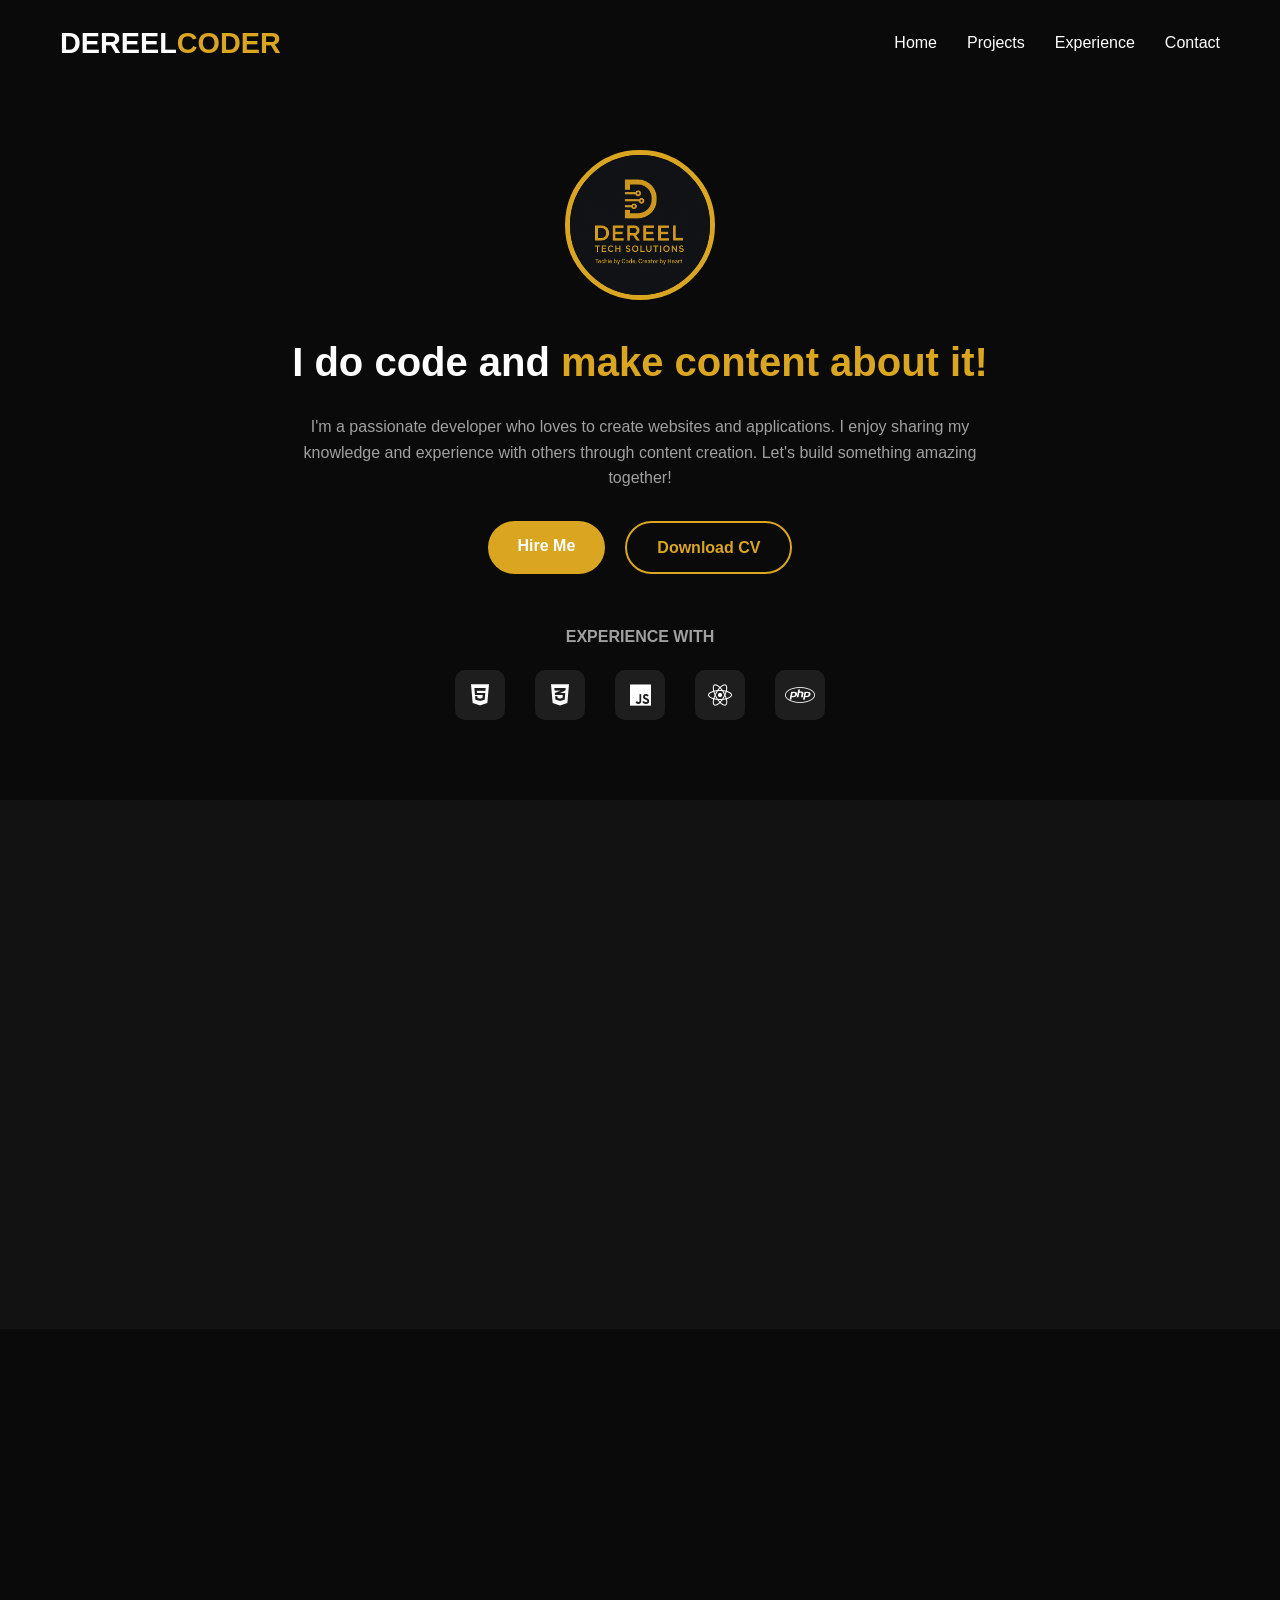
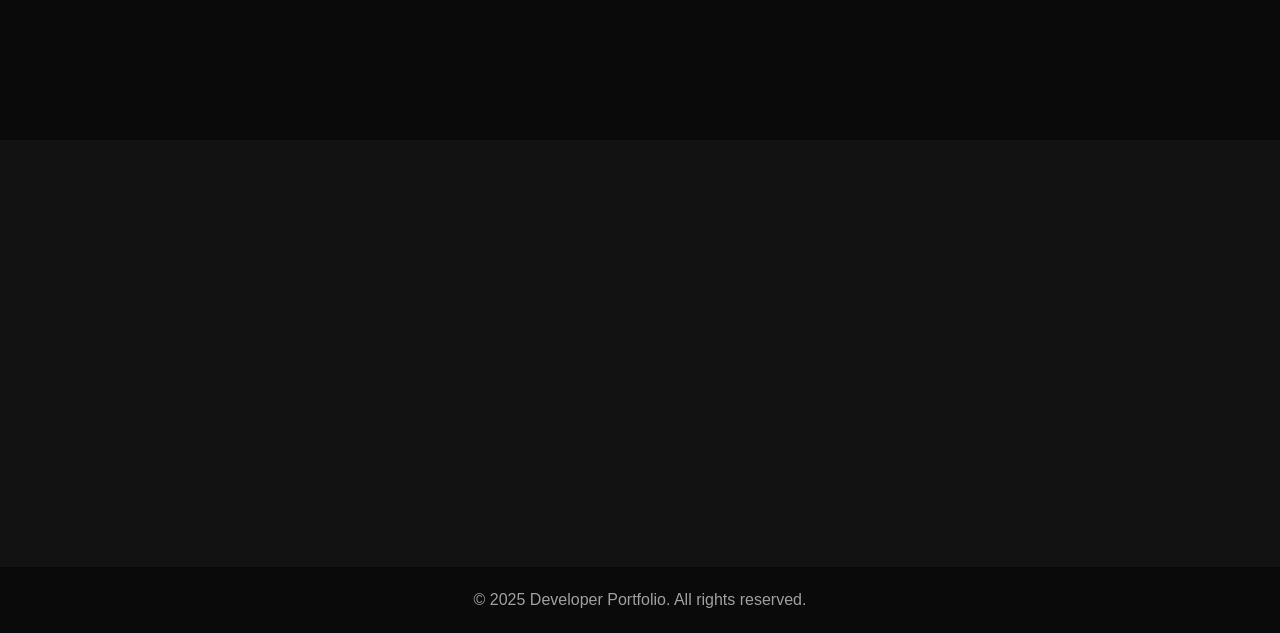
<file: frontend/index.html>
<!DOCTYPE html>
<html lang="en">
<head>
    <meta charset="UTF-8">
    <meta name="viewport" content="width=device-width, initial-scale=1.0">
    <title>Developer Portfolio</title>
    <link rel="stylesheet" href="style.css">
    <link rel="stylesheet" href="https://unpkg.com/aos@next/dist/aos.css" />
    <link rel="stylesheet" href="https://cdnjs.cloudflare.com/ajax/libs/font-awesome/6.4.0/css/all.min.css">
</head>
<body>
    <header>
        <nav>
            <div class="logo">
                <a href="#">DEREEL<span class="highlight">CODER</span></a>
            </div>
            <ul class="nav-links">
                <li><a href="#home">Home</a></li>
                <li><a href="#projects">Projects</a></li>
                <li><a href="#experience">Experience</a></li>
                <li><a href="#contact">Contact</a></li>
            </ul>
        </nav>
    </header>

    <section id="home" class="hero">
        <div class="container">
            <div class="profile-img" data-aos="fade-up">
                <img src="/images/logo.webp" alt="Profile Picture">
            </div>
            <div class="hero-content" data-aos="fade-up" data-aos-delay="200">
                <h1>I do code and <span class="highlight">make content about it!</span></h1>
                <p>I'm a passionate developer who loves to create websites and applications. I enjoy sharing my knowledge and experience with others through content creation. Let's build something amazing together!</p>
                <div class="cta-buttons">
                    <a href="#contact" class="btn primary-btn">Hire Me</a>
                    <a href="/images/Resume.docx" class="btn secondary-btn" download>Download CV</a>
                </div>
            </div>
            
            <div class="tech-stack" data-aos="fade-up" data-aos-delay="400">
                <h3>EXPERIENCE WITH</h3>
                <div class="tech-icons">
                    <div class="tech-icon"><i class="fab fa-html5"></i></div>
                    <div class="tech-icon"><i class="fab fa-css3-alt"></i></div>
                    <div class="tech-icon"><i class="fab fa-js"></i></div>
                    <div class="tech-icon"><i class="fab fa-react"></i></div>
                    <div class="tech-icon"><i class="fab fa-php"></i></div>
                </div>
            </div>
        </div>
    </section>
    

    <section id="projects" class="projects">
        <div class="container">
            <h2 data-aos="fade-up">PROJECTS</h2>
            <div class="project-grid">
               <a href="https://app.44saturnclothing.com" target="_blank">
                <div class="project-card" data-aos="fade-up" data-aos-delay="100">
                    <div class="project-img">
                        <img src="/images/saturn.PNG" alt="44saturnclothings app">
                        
                    </div>
                    <div class="project-info">
                        <h3>44saturnclothings</h3>
                        <p>React, Tailwind, PHP</p>
                    </div>
                </div>
               </a>
               
            </div>
        </div>
    </section>

    <section id="experience" class="experience">
        <div class="container">
            <h2 data-aos="fade-up">EXPERIENCE</h2>
            <div class="experience-list">
                <div class="experience-item" data-aos="fade-up" data-aos-delay="100">
                    <div class="company-logo">
                        <i class="fab fa-google"></i>
                    </div>
                    <div class="experience-details">
                        <h3>Lead Frontend Developer at AttiTech</h3>
                        <p class="duration">2022 - Present</p>
                        <p class="description">Led a team of developers to create innovative solutions for ATTI's core products. Implemented new features and optimized existing code for better performance.</p>
                    </div>
                </div>
                <!-- <div class="experience-item" data-aos="fade-up" data-aos-delay="200">
                    <div class="company-logo">
                        <i class="fab fa-apple"></i>
                    </div>
                    <div class="experience-details">
                        <h3>Senior Software Engineer at Apple</h3>
                        <p class="duration">2018 - 2020</p>
                        <p class="description">Developed and maintained iOS applications. Collaborated with design and product teams to implement new features and improve user experience.</p>
                    </div>
                </div>
                <div class="experience-item" data-aos="fade-up" data-aos-delay="300">
                    <div class="company-logo">
                        <i class="fab fa-microsoft"></i>
                    </div>
                    <div class="experience-details">
                        <h3>Software Engineer at Microsoft</h3>
                        <p class="duration">2016 - 2018</p>
                        <p class="description">Worked on Microsoft's web applications and services. Implemented new features and fixed bugs to improve user experience and application performance.</p>
                    </div> -->
                </div>
            </div>
        </div>
    </section>

    <section id="contact" class="contact">
        <div class="container">
            <h2 data-aos="fade-up">Contact</h2>
            <div class="contact-content" data-aos="fade-up" data-aos-delay="100">
                <p>Feel free to reach out to me for any project or collaboration. I'm always open to discussing new ideas and opportunities.</p>
                <p>Email: dereelcoder@gmail.com | Phone: +234 810 675 9592</p>
                <div class="social-links">
                    <a href="https://github.com/Dereelcoder1" class="social-icon" target="_blank"><i class="fab fa-github"></i></a>
                    <a href="https://0fj.cc/tiktok" class="social-icon" target="_blank"><i class="fab fa-tiktok" target="_blank"></i></a>
                    <a href="https://x.com/TolaniAkorede?t=uGC1RVXaYgb_FbquRulbbw&s=09" class="social-icon" target="_blank"><i class="fab fa-twitter" target="_blank"></i></a>
                    <a href="https://0fj.cc/Instag" class="social-icon" target="_blank"><i class="fab fa-instagram" ></i></a>
                </div>
            </div>
        </div>
    </section>

    <footer>
        <div class="container">
            <p>&copy; 2025 Developer Portfolio. All rights reserved.</p>
        </div>
    </footer>

    <script src="https://unpkg.com/aos@next/dist/aos.js"></script>
    <script src="script.js"></script>
</body>
</html>
</file>
<file: frontend/style.css>
::selection{
    background-color: #daa520;
    color: #fff;
}
:root {
    --primary-color: #daa520; /* Goldenrod */
    --secondary-color: #b8860b; /* DarkGoldenrod */
    --dark-bg: #121212;
    --darker-bg: #0a0a0a;
    --light-text: #ffffff;
    --gray-text: #a0a0a0;
    --card-bg: #1e1e1e;
  }
  
  * {
      margin: 0;
      padding: 0;
      box-sizing: border-box;
  }
  
  html {
      scroll-behavior: smooth;
  }
  
  body {
      font-family: 'Arial', sans-serif;
      background-color: var(--dark-bg);
      color: var(--light-text);
      line-height: 1.6;
  }
  
  .container {
      max-width: 1200px;
      margin: 0 auto;
      padding: 0 20px;
  }
  
  a {
      text-decoration: none;
      color: var(--light-text);
  }
  
  ul {
      list-style: none;
  }
  
  h1, h2, h3 {
      margin-bottom: 20px;
  }
  
  h2 {
      text-align: center;
      color: var(--primary-color);
      font-size: 2rem;
      margin-bottom: 40px;
  }
  
  section {
      padding: 80px 0;
  }
  
  /* Header & Navigation */
  header {
      background-color: var(--darker-bg);
      position: fixed;
      width: 100%;
      z-index: 1000;
  }
  
  nav {
      display: flex;
      justify-content: space-between;
      align-items: center;
      padding: 20px;
      max-width: 1200px;
      margin: 0 auto;
  }
  
  .logo a {
      font-size: 1.8rem;
      font-weight: bold;
  }
  
  .nav-links {
      display: flex;
  }
  
  .nav-links li {
      margin-left: 30px;
  }
  
  .nav-links a {
      transition: color 0.3s;
  }
  
  .nav-links a:hover {
      color: var(--primary-color);
  }
  
  /* Hero Section */
  .hero {
      background-color: var(--darker-bg);
      padding-top: 150px;
      text-align: center;
  }
  
  .profile-img {
      width: 150px;
      height: 150px;
      border-radius: 50%;
      overflow: hidden;
      margin: 0 auto 30px;
      border: 5px solid var(--primary-color);
  }
  
  .profile-img img {
      width: 100%;
      height: 100%;
      object-fit: cover;
  }
  
  .hero-content {
      max-width: 700px;
      margin: 0 auto;
  }
  
  .hero h1 {
      font-size: 2.5rem;
      margin-bottom: 20px;
  }
  
  .highlight {
      color: var(--primary-color);
  }
  
  .hero p {
      color: var(--gray-text);
      margin-bottom: 30px;
  }
  
  .cta-buttons {
      display: flex;
      justify-content: center;
      gap: 20px;
      margin-bottom: 50px;
  }
  
  .btn {
      padding: 12px 30px;
      border-radius: 30px;
      font-weight: bold;
      transition: all 0.3s;
      display: inline-block;
  }
  
  .primary-btn {
      background-color: var(--primary-color);
      color: white;
  }
  
  .primary-btn:hover {
      background-color: transparent;
      transform: translateY(-3px);
  }
  
  .secondary-btn {
      border: 2px solid var(--primary-color);
      color: var(--primary-color);
  }
  
  .secondary-btn:hover {
      background-color: var(--primary-color);
      color: white;
      transform: translateY(-3px);
  }
  
  /* Tech Stack */
  .tech-stack {
      margin-top: 50px;
  }
  
  .tech-stack h3 {
      color: var(--gray-text);
      font-size: 1rem;
      margin-bottom: 20px;
  }
  
  .tech-icons {
      display: flex;
      justify-content: center;
      gap: 30px;
  }
  
  .tech-icon {
      width: 50px;
      height: 50px;
      background-color: var(--card-bg);
      border-radius: 10px;
      display: flex;
      align-items: center;
      justify-content: center;
      font-size: 1.5rem;
      transition: transform 0.3s;
  }
  
  .tech-icon:hover {
      transform: translateY(-5px);
      color: var(--primary-color);
  }
  
  /* Projects Section */
  .projects {
      background-color: var(--dark-bg);
  }
  
  .project-grid {
      display: grid;
      grid-template-columns: repeat(auto-fill, minmax(300px, 1fr));
      gap: 30px;
  }
  
  .project-card {
      background-color: var(--card-bg);
      border-radius: 10px;
      overflow: hidden;
      transition: transform 0.3s;
  }
  
  /* Update the hover shadow color for project cards */
  .project-card:hover {
    transform: translateY(-10px);
    box-shadow: 0 10px 20px rgba(218, 165, 32, 0.3); /* Goldenrod shadow */
  }
  
  
  .project-img {
      height: 180px;
      overflow: hidden;
  }
  
  .project-img img {
      width: 100%;
      height: 100%;
      object-fit: cover;
      transition: transform 0.5s;
  }
  
  .project-card:hover .project-img img {
      transform: scale(1.1);
  }
  
  .project-info {
      padding: 20px;
  }
  
  .project-info h3 {
      color: var(--primary-color);
      margin-bottom: 5px;
  }
  
  .project-info p {
      color: var(--gray-text);
      font-size: 0.9rem;
  }
  
  /* Experience Section */
  .experience {
      background-color: var(--darker-bg);
  }
  
  .experience-list {
      display: flex;
      flex-direction: column;
      gap: 30px;
  }
  
  .experience-item {
      display: flex;
      background-color: var(--card-bg);
      border-radius: 10px;
      padding: 20px;
      transition: transform 0.3s;
  }
  
  .experience-item:hover {
      transform: translateX(10px);
  }
  
  .company-logo {
      width: 60px;
      height: 60px;
      background-color: var(--darker-bg);
      border-radius: 50%;
      display: flex;
      align-items: center;
      justify-content: center;
      font-size: 1.8rem;
      margin-right: 20px;
      flex-shrink: 0;
  }
  
  .experience-details h3 {
      margin-bottom: 5px;
  }
  
  .duration {
      color: var(--primary-color);
      font-size: 0.9rem;
      margin-bottom: 10px;
  }
  
  .description {
      color: var(--gray-text);
  }
  
  /* Contact Section */
  .contact {
      background-color: var(--dark-bg);
      text-align: center;
  }
  
  .contact-content {
      max-width: 700px;
      margin: 0 auto;
  }
  
  .contact-content p {
      margin-bottom: 20px;
      color: var(--gray-text);
  }
  
  .social-links {
      display: flex;
      justify-content: center;
      gap: 20px;
      margin-top: 30px;
  }
  
  .social-icon {
      width: 50px;
      height: 50px;
      background-color: var(--card-bg);
      border-radius: 50%;
      display: flex;
      align-items: center;
      justify-content: center;
      font-size: 1.5rem;
      transition: all 0.3s;
  }
  
  .social-icon:hover {
      background-color: var(--primary-color);
      transform: translateY(-5px);
  }
  
  /* Footer */
  footer {
      background-color: var(--darker-bg);
      text-align: center;
      padding: 20px 0;
      color: var(--gray-text);
  }
  
  /* Responsive Design */
  @media (max-width: 768px) {
      .nav-links {
          display: none;
      }
      
      .hero h1 {
          font-size: 2rem;
      }
      
      .cta-buttons {
          flex-direction: column;
          align-items: center;
      }
      
      .project-grid {
          grid-template-columns: 1fr;
      }
      
      .experience-item {
          flex-direction: column;
      }
      
      .company-logo {
          margin-bottom: 20px;
          margin-right: 0;
      }
  }
</file>
